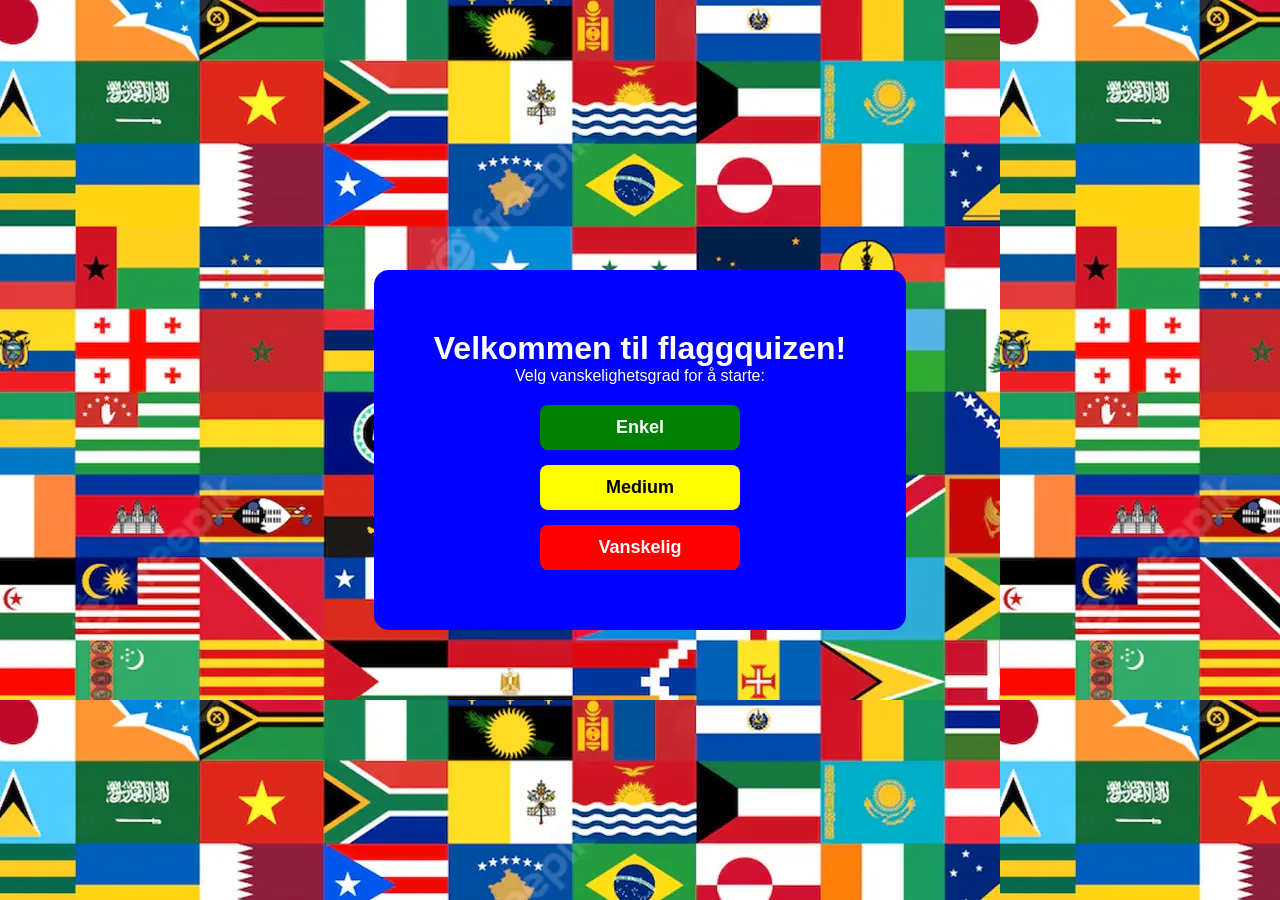
<file: index.html>
<!DOCTYPE html>
<html lang="no">
<head>
    <meta charset="UTF-8">
    <meta name="viewport" content="width=device-width, initial-scale=1.0">
    <title>Quiz Landingsside</title>
    <link rel="stylesheet" href="style.css">
</head>
<body>

    <div class="container_intro">
        <h1>Velkommen til flaggquizen!</h1>
        <p>Velg vanskelighetsgrad for å starte:</p>

        <div class="buttons_intro">
            <a href="quizEasy.html" class="button_intro easy">Enkel </a>
            <a href="quizMedium.html" class="button_intro medium">Medium </a>
            <a href="quizVanskelig.html" class="button_intro hard">Vanskelig </a>
        </div>
    </div>

</body>
</html>
</file>
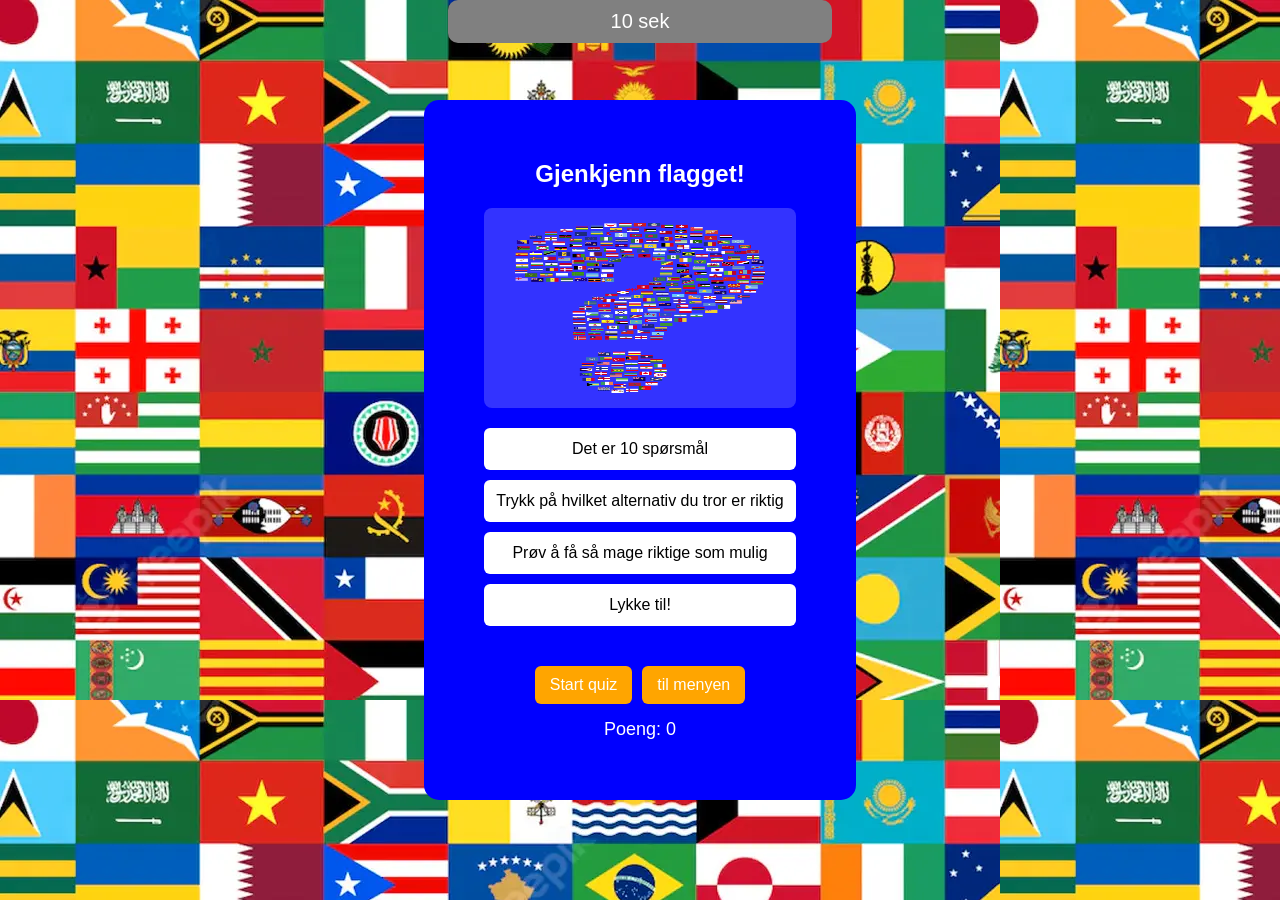
<file: quizEasy.html>
<!DOCTYPE html>
<html lang="no">
<head>
    <meta charset="UTF-8">
    <meta name="viewport" content="width=device-width, initial-scale=1.0">
    <title>Flaggquiz</title>
    <link rel="stylesheet" href="style.css">
</head>
<body>

    <div>
        <p id="klokke">10 sek</p>
    </div>

    <div class="container_intro">
        <h1 class="quiz-title">Gjenkjenn flagget!</h1>
        
        <div class="flagg-box">
            <img id="flagg-image" src="bilder/forside.png">
        </div>

        <div id="alternativer-knapper">
            <button class="alternativ-btn">Det er 10 spørsmål</button>
            <button class="alternativ-btn">Trykk på hvilket alternativ du tror er riktig</button>
            <button class="alternativ-btn">Prøv å få så mage riktige som mulig</button>
            <button class="alternativ-btn">Lykke til!</button>
        </div>

        <div style="display: flex; justify-content: center; gap: 10px; margin-top: 20px;">
            <button id="neste-btn">Neste flagg →</button>
            <a href="index.html"><button id="meny-btn"> til menyen</button></a>
        </div>

        <div class="score-box">
            <p>Poeng: <span id="score">0</span></p>
        </div>
    </div>


    <script src="quiz.js"></script>

</body>
</html>
</file>
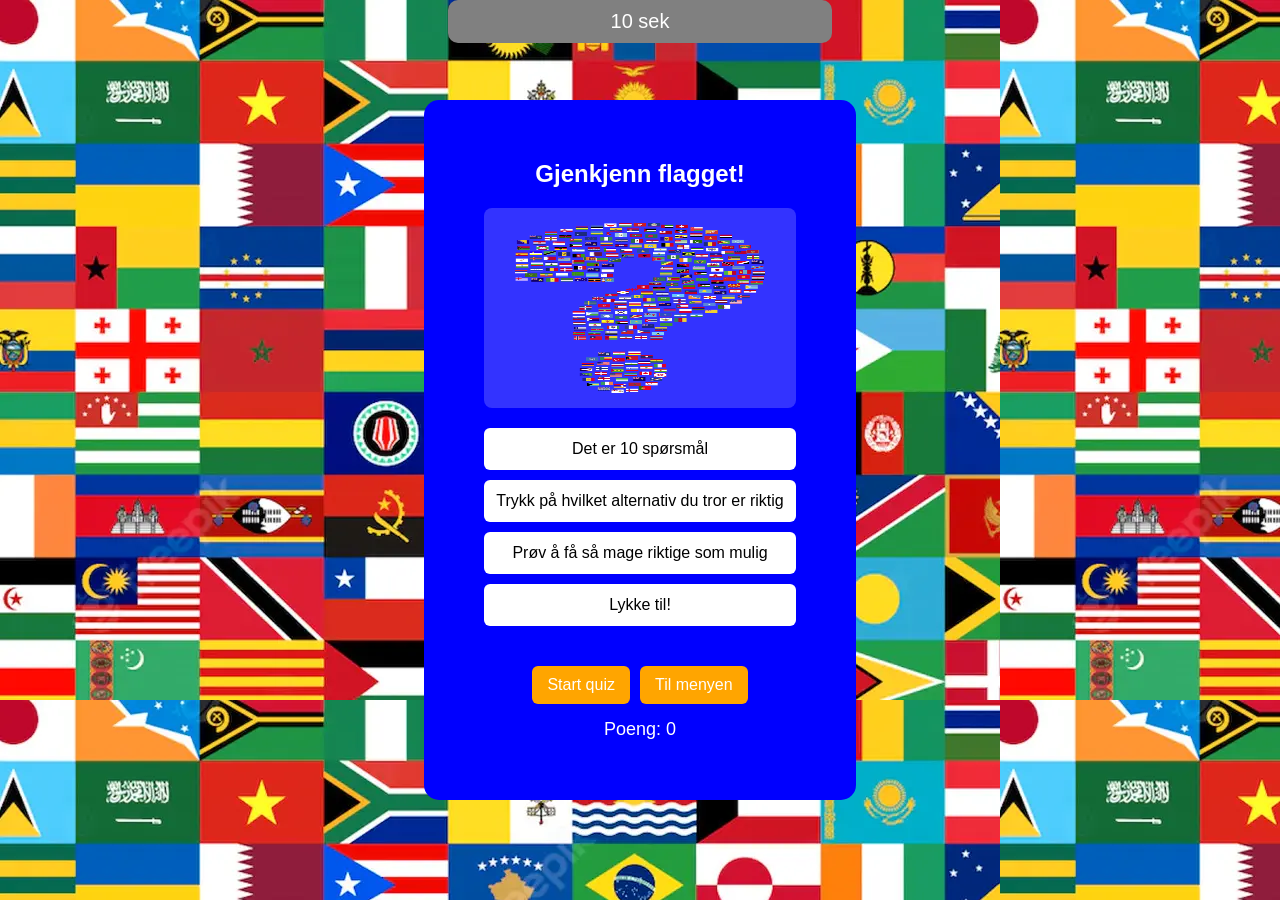
<file: quizMedium.html>
<!DOCTYPE html>
<html lang="no">
<head>
    <meta charset="UTF-8">
    <meta name="viewport" content="width=device-width, initial-scale=1.0">
    <title>Flaggquiz</title>
    <link rel="stylesheet" href="style.css">
</head>
<body>

    <div>
        <p id="klokke">10 sek</p>
    </div>

    <div class="container_intro">
        <h1 class="quiz-title">Gjenkjenn flagget!</h1>
        
        <div class="flagg-box">
            <img id="flagg-image" src="bilder/forside.png">
        </div>

        <div id="alternativer-knapper">
            <button class="alternativ-btn">Det er 10 spørsmål</button>
            <button class="alternativ-btn">Trykk på hvilket alternativ du tror er riktig</button>
            <button class="alternativ-btn">Prøv å få så mage riktige som mulig</button>
            <button class="alternativ-btn">Lykke til!</button>
        </div>

        <div style="display: flex; justify-content: center; gap: 10px; margin-top: 20px;">
            <button id="neste-btn">Neste flagg →</button>
            <a href="index.html"><button id="meny-btn">Til menyen</button></a>
        </div>

        <div class="score-box">
            <p>Poeng: <span id="score">0</span></p>
        </div>
    </div>


    <script src="medium.js"></script>

</body>
</html>
</file>
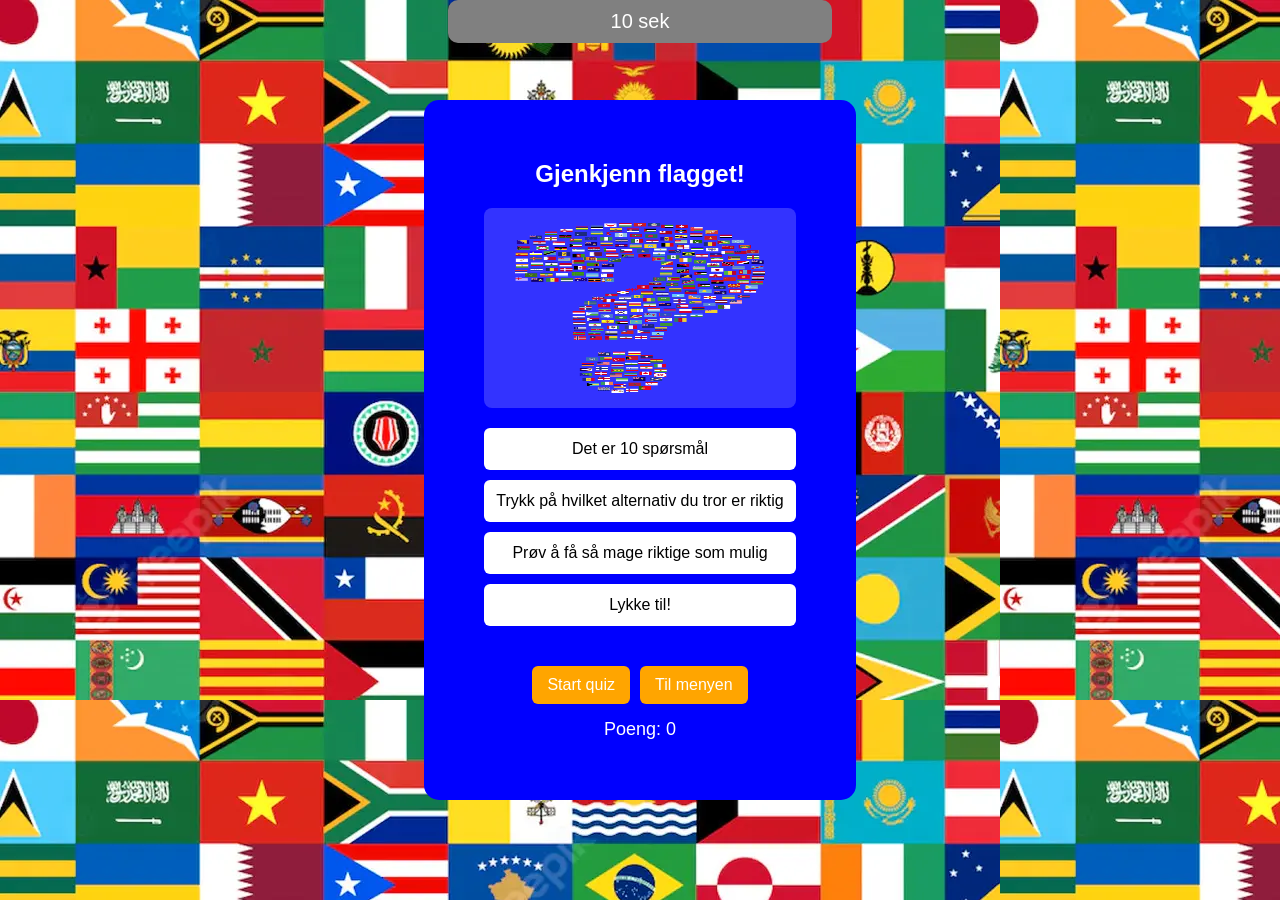
<file: quizVanskelig.html>
<!DOCTYPE html>
<html lang="no">
<head>
    <meta charset="UTF-8">
    <meta name="viewport" content="width=device-width, initial-scale=1.0">
    <title>Flaggquiz</title>
    <link rel="stylesheet" href="style.css">
</head>
<body>

    <div>
        <p id="klokke">10 sek</p>
    </div>

    <div class="container_intro">
        <h1 class="quiz-title">Gjenkjenn flagget!</h1>
        
        <div class="flagg-box">
            <img id="flagg-image" src="bilder/forside.png">
        </div>

        <div id="alternativer-knapper">
            <button class="alternativ-btn">Det er 10 spørsmål</button>
            <button class="alternativ-btn">Trykk på hvilket alternativ du tror er riktig</button>
            <button class="alternativ-btn">Prøv å få så mage riktige som mulig</button>
            <button class="alternativ-btn">Lykke til!</button>
        </div>

        <div style="display: flex; justify-content: center; gap: 10px; margin-top: 20px;">
            <button id="neste-btn">Neste flagg →</button>
            <a href="index.html"><button id="meny-btn">Til menyen</button></a>
        </div>

        <div class="score-box">
            <p>Poeng: <span id="score">0</span></p>
        </div>
    </div>


    <script src="vanskelig.js"></script>

</body>
</html>
</file>
<file: style.css>
* {
    margin: 0;
    padding: 0;
    box-sizing: border-box;
}

img {
    width: 100%;
}


body {
    font-family: Arial, sans-serif;
    background-image: url("bilder/bakgrunn.png");
    color: white;
    text-align: center;
    display: flex;
    justify-content: center;
    align-items: center;
    height: 100vh;
}

.container_intro{
    background-color: blue;
    padding: 60px;
    border-radius: 15px;
}

.buttons_intro {
    display: flex;
    flex-direction: column;
    gap: 15px;
    margin-top: 20px;
} 

.button_intro {
    display: inline-block;
    padding: 12px 20px;
    border-radius: 8px;
    font-size: 18px;
    font-weight: bold;
    text-decoration: none;
    transition: 0.3s;
    width: 200px;
    margin: auto;
    text-align: center;
}


.easy {
    background: green;
    color: white;
}

.easy:hover {
    background: green;
}

.medium {
    background: yellow;
    color: black;
}

.medium:hover {
    background: yellow;
}

.hard {
    background: red;
    color: white;
}

.hard:hover {
    background: red;
}


/*quizEasy*/





.quiz-container {
    background: rgba(255, 255, 255, 0.1);
    padding: 30px;
    border-radius: 12px;
    box-shadow: 0px 4px 10px rgba(0, 0, 0, 0.2);
    text-align: center;
    width: 350px;
}


.quiz-title {
    font-size: 24px;
    margin-bottom: 20px;
}


.flagg-box {
    background: rgba(255, 255, 255, 0.2);
    padding: 15px;
    border-radius: 8px;
    display: flex;
    justify-content: center;
    align-items: center;
}

#flagg-image {
    width: 100%;
    max-width: 250px;
    border-radius: 8px;
    max-height: 170px;
}


#alternativer-knapper {
    display: flex;
    flex-direction: column;
    gap: 10px;
    margin-top: 20px;
}

.alternativ-btn {
    background: white;
    color: black;
    border: none;
    padding: 12px;
    border-radius: 6px;
    cursor: pointer;
    font-size: 16px;
    transition: 0.3s;
}

.alternativ-btn:hover {
    background: lightgray;
}



#neste-btn {
    background: orange;
    color: white;
    border: none;
    padding: 10px 15px;
    font-size: 16px;
    border-radius: 6px;
    cursor: pointer;
    margin-top: 20px;
}

#meny-btn {
    background: orange;
    color: white;
    border: none;
    padding: 10px 15px;
    font-size: 16px;
    border-radius: 6px;
    cursor: pointer;
    margin-top: 20px;
}

.next-btn:hover {
    background: orange;
}


.score-box {
    margin-top: 15px;
    font-size: 18px;
}

#klokke {
    position: absolute;
    top: 0;
    left: 0;
    width: 30%;
    background-color: gray;
    color: white;
    text-align: center;
    padding: 10px;
    font-size: 20px;
    left: 35%;
    border-radius: 10px;
}
</file>
